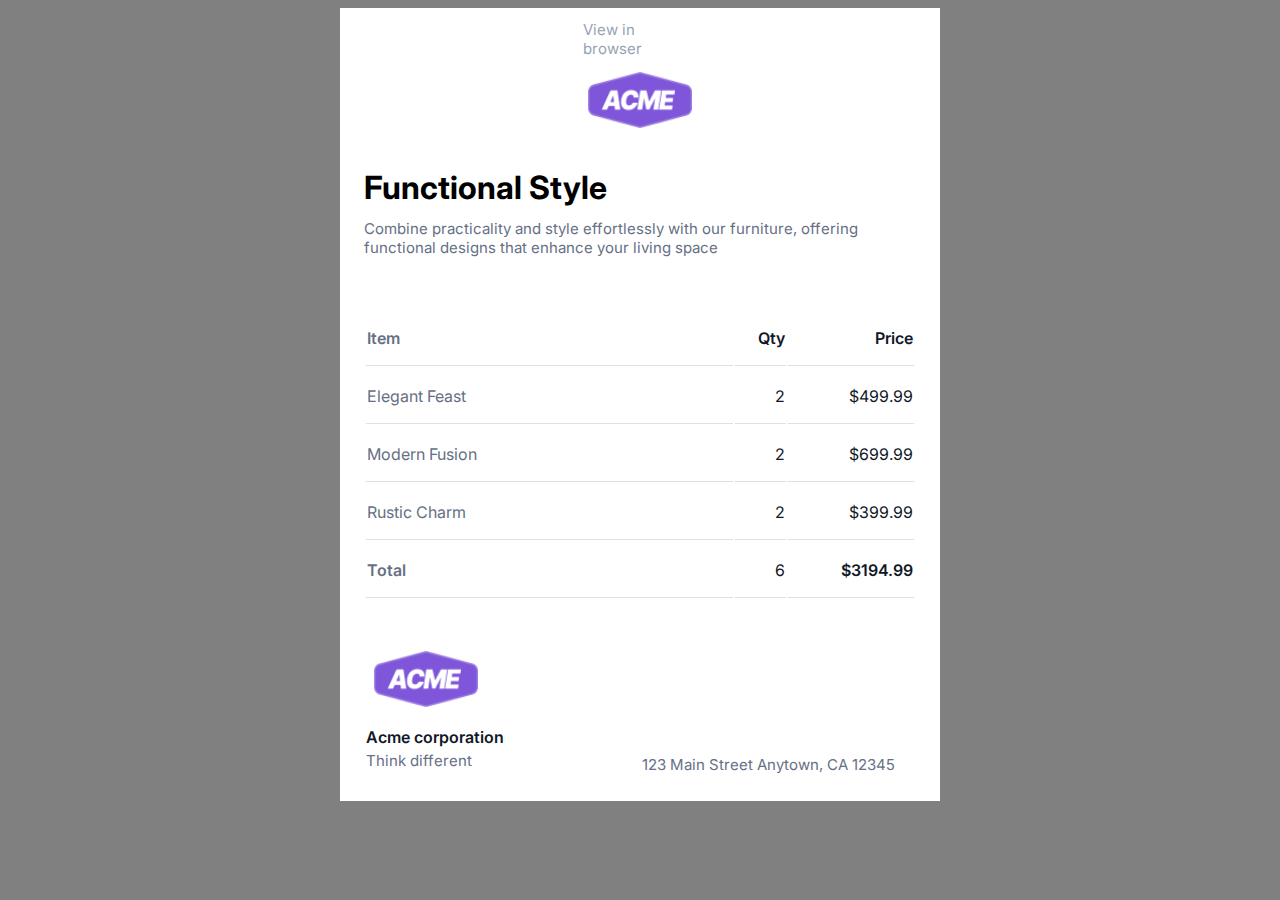
<file: hw3/index.html>
<!DOCTYPE html>
<html lang="en">
  <head>
    <meta charset="UTF-8" />
    <meta name="viewport" content="width=device-width, initial-scale=1.0" />
    <link rel="preconnect" href="https://fonts.googleapis.com" />
    <link rel="preconnect" href="https://fonts.gstatic.com" crossorigin />
    <link
      href="https://fonts.googleapis.com/css2?family=Inter:wght@400;600;700;800&display=swap"
      rel="stylesheet"
    />
    <title>Acme-template</title>
    <style>
      body {
        background-color: grey;
      }
      body,
      .header-text,
      .header-image {
        display: flex;
        justify-content: center;
        align-items: center;
      }
      .container {
        width: 600px;
        font-family: inter;
        background-color: #ffffff;
      }
      header {
        height: 136px;
        color: #98a2b3;
      }
      .header-text {
        height: 48px;
      }
      .header-text p {
        width: 114px;
        height: 24px;
        font-size: 15px;
        font-weight: 400;
        align-items: center;
        margin-top: 12px;
        margin-bottom: 12px;
      }
      .header-text a {
        text-decoration: none;
        font-size: 15px;
        font-weight: 400;
        text-align: center;
        font-family: inter;
        color: #98a2b3;
      }
      img {
        width: 120px;
        height: 56px;
        margin-top: 16px;
        margin-bottom: 16px;
      }
      .main-header-text {
        width: 552px;
        height: 92px;
        margin: 24px;
      }
      h1 {
        width: 552px;
        height: 36px;
        margin-top: 0;
        margin-bottom: 8px;
      }
      .main-header-text p {
        font-size: 15px;
        font-weight: 400;
        color: #667085;
      }
      .table-container {
        padding: 24px;
      }
      tr {
        height: 56px;
      }
      .item-column {
        width: 376px;
        text-align: left;
        color: #667085;
        border-bottom: 1px solid #e0e0e0;
      }
      .item-head,
      .qty-head,
      .price-head,
      .item-foot,
      .price-foot {
        font-size: 16px;
        font-weight: 600;
      }
      .qty-column {
        width: 50px;
        text-align: right;
        color: #101828;
        border-bottom: 1px solid #e0e0e0;
      }
      .price-column {
        width: 126px;
        text-align: right;
        color: #101828;
        border-bottom: 1px solid #e0e0e0;
      }
      .footer-container {
        padding: 24px;
      }
      .footer-container table {
        table-layout: fixed;
        width: 552px;
      }
      .logo-column {
        padding-left: 0;
        padding-bottom: 0;
      }
      .footer-logo {
        margin-top: 0;
      }
      .logo-column p {
        height: 24px;
        margin: 0;
      }
      .footer-company-name {
        font-size: 16px;
        font-weight: 600;
        color: #101828;
      }
      .footer-company-slogan {
        font-size: 15px;
        font-weight: 400;
        color: #667085;
      }

      .address-column {
        font-size: 15px;
        font-weight: 400;
        color: #667085;
        text-align: left;
        vertical-align: bottom;
      }
    </style>
  </head>

  <body>
    <div class="container">
      <header>
        <div class="header-text">
          <p><a href="#">View in browser</a></p>
        </div>
        <div class="header-image">
          <img src="logo-acme.png" alt="logo acme" />
        </div>
      </header>
      <main>
        <div class="main-header">
          <div class="main-header-text">
            <h1>Functional Style</h1>
            <p>
              Combine practicality and style effortlessly with our furniture,
              offering functional designs that enhance your living space
            </p>
          </div>
        </div>
        <div class="table-container">
          <table>
            <thead>
              <tr>
                <th class="item-column item-head">Item</th>
                <th class="qty-column qty-head">Qty</th>
                <th class="price-column price-head">Price</th>
              </tr>
            </thead>
            <tbody>
              <tr>
                <td class="item-column">Elegant Feast</td>
                <td class="qty-column">2</td>
                <td class="price-column">$499.99</td>
              </tr>

              <tr>
                <td class="item-column">Modern Fusion</td>
                <td class="qty-column">2</td>
                <td class="price-column">$699.99</td>
              </tr>

              <tr>
                <td class="item-column">Rustic Charm</td>
                <td class="qty-column">2</td>
                <td class="price-column">$399.99</td>
              </tr>
            </tbody>
            <tfoot>
              <tr>
                <td class="item-column item-foot">Total</td>
                <td class="qty-column qty-foot">6</td>
                <td class="price-column price-foot">$3194.99</td>
              </tr>
            </tfoot>
          </table>
        </div>
      </main>
      <footer>
        <div class="footer-container">
          <table>
            <tr>
              <td class="logo-column">
                <img src="logo-acme.png" alt="logo acme" class="footer-logo" />
                <p class="footer-company-name">Acme corporation</p>
                <p class="footer-company-slogan">Think different</p>
              </td>
              <td class="address-column">123 Main Street Anytown, CA 12345</td>
            </tr>
          </table>
        </div>
      </footer>
    </div>
  </body>
</html>
</file>
